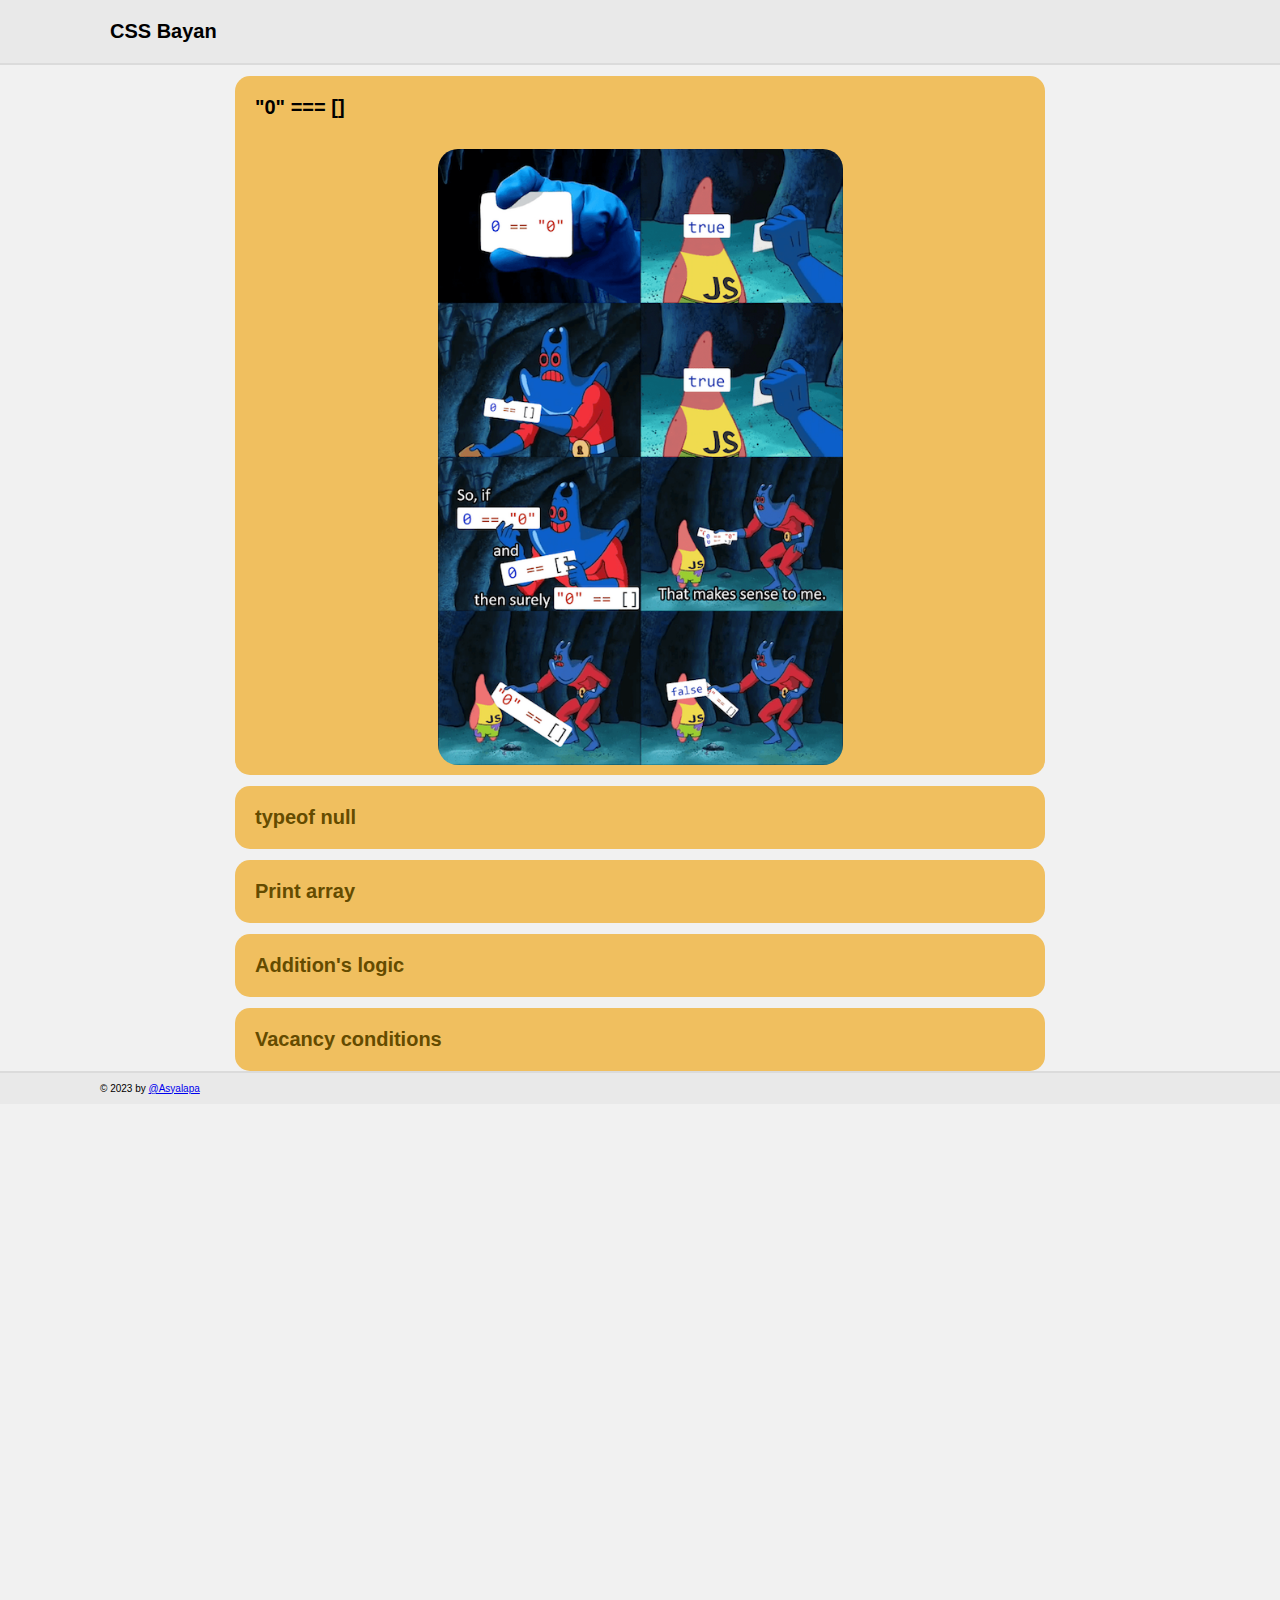
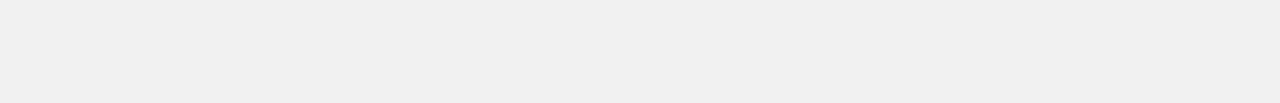
<file: cssBayan/index.html>
<!DOCTYPE html>
<html lang="en">

<head>
    <meta charset="UTF-8">
    <meta http-equiv="X-UA-Compatible" content="IE=edge">
    <meta name="viewport" content="width=device-width, initial-scale=1.0">
    <title>CSS Bayan</title>
    <link rel="stylesheet" href="style.css">
    <link rel="shortcut icon" href="./img/im-fine.svg" type="image/x-icon">
    <link rel="stylesheet"
        href="https://fonts.googleapis.com/css2?family=Material+Symbols+Outlined:opsz,wght,FILL,GRAD@20..48,100..700,0..1,-50..200" />
</head>

<body>
    <header class="header">
        <div class="container">
            <h1 class="title">CSS Bayan</h1>
        </div>
    </header>
    <main class="main">
        <div class="container">
            <form class="accordion">
                    <input type="radio" name="bayan" id="mem_1" class="accordion__input" checked>
                    <label for="mem_1" class="accordion__title">
                        <h2 class="subtitle">"0" === []</h2>
                        <div class="accordion__box">
                            <img src="./img/01.png" alt="Mem 1" class="accordion__mem">
                        </div>
                    </label>
                    <input type="radio" name="bayan" id="mem_2" class="accordion__input">
                    <label for="mem_2" class="accordion__title">
                        <h2 class="subtitle">typeof null</h2>
                        <div class="accordion__box">
                            <img src="./img/02.webp" alt="Mem 2" class="accordion__mem">
                        </div>
                    </label>
                    <input type="radio" name="bayan" id="mem_3" class="accordion__input">
                    <label for="mem_3" class="accordion__title">
                        <h2 class="subtitle">Print array</h2>
                        <div class="accordion__box">
                            <img src="./img/03.webp" alt="Mem 3" class="accordion__mem">
                        </div>
                    </label>
                    <input type="radio" name="bayan" id="mem_4" class="accordion__input">
                    <label for="mem_4" class="accordion__title">
                        <h2 class="subtitle">Addition's logic</h2>
                        <div class="accordion__box">
                            <img src="./img/04.jpg" alt="Mem 4" class="accordion__mem">
                        </div>
                    </label>
                    <input type="radio" name="bayan" id="mem_5" class="accordion__input">
                    <label for="mem_5" class="accordion__title">
                        <h2 class="subtitle">Vacancy conditions</h2>
                        <div class="accordion__box">
                            <img src="./img/05.png" alt="Mem 5" class="accordion__mem">
                        </div>
                    </label>
            </form>
        </div>
    </main>
    <footer class="footer">
        <div class="container">
            <p class="footer__text">
                &#169; 2023 by <a href="#" class="link">@Asyalapa</a>
            </p>
        </div>
    </footer>
</body>
</html>
</file>
<file: cssBayan/style.css>
:root {
    --bg-color: #F1F1F1;
    --bg-section: #E9E9E9;
    --bg-color-label: #F0BF5F;
    --border-color: rgb(219, 219, 219);
    font-size: 10px;
}

*, 
*::before,
*::after {
    box-sizing: border-box;
}

body {
    display: flex;
    flex-direction: column;
    min-height: 100vh;
    margin: 0 auto;
    padding: 0;
    font-family: Arial, Helvetica, sans-serif;
    background: var(--bg-color);
}

::-webkit-scrollbar {
    width: .75rem;
    visibility: visible;
    background: rgba(255, 255, 255, 0.3);
}

.header {
    background-color: var(--bg-section);
    border-bottom: .2rem solid var(--border-color);
}

.container {
    max-width: 1080px;
    margin: 0 auto;
}

.main {
    flex-grow: 1;
}

.footer {
    flex-shrink: 0;
    background-color: var(--bg-section);
    border-top: .2rem solid var(--border-color);
}

.title {
    margin: 0;
    padding: 1em .5em;
    font-size: 1.5rem;
    font-weight: 700;
}

.accordion {
    width: 75%;
    margin: 0 auto;
}

.accordion__input {
    width: 0;
    height: 0;
    appearance: none;
}

.accordion__title {
    display: flex;
    flex-direction: column;
    width: 100%;
    border-radius: 1.5em;
    background-color: var(--bg-color-label);
    background-image: none;
    background-repeat: no-repeat;
    background-size: 4em;
    background-position: right 2em top 1em;
    color:rgb(100, 75, 0);
    cursor: pointer;
    transition: background-image .3s ease-in, color .3s ease-in;
}

.accordion__input:checked + .accordion__title {
    color: black;
}

.subtitle {
    margin: 0;
    padding: 1em 1em;
    font-size: 1rem;
    font-weight: 700;
}

.accordion__box {
    visibility: hidden;
    padding: 0;
    opacity: 0;
    height: 0;
}

.accordion__input:checked + .accordion__title > .accordion__box {
    visibility: visible;
    padding: 1em 0;
    opacity: 1;
    height: auto;
    transition: visibility .5s ease-in, opacity .5s ease-in;
}

.accordion__mem {
    display: flex;
    margin: 0 auto;
    width: 50%;
    border-radius: 2em;
}

@media (min-width: 769px) {
    .title {
        font-size: 2rem;
    }

    .subtitle {
        font-size: 1.5rem;
    }
    
}

@media (min-width: 1024px) {

    .title {
        font-size: 2r5m;
    }

    .subtitle {
        font-size: 2rem;
    }
    
    .accordion:hover > .accordion__title {
        color: black;
        background-image: url('./img/toggle_off_FILL0_wght400_GRAD0_opsz48.svg');
    }

    .accordion:hover > .accordion__title:hover,
    .accordion:hover > .accordion__input:checked + .accordion__title {
        color: black;
        background-image: url('./img/toggle_on_FILL0_wght400_GRAD0_opsz48.svg');
    }

    .accordion__title:hover > .accordion__box {
        visibility: visible;
        padding: 1em 0;
        opacity: 1;
        height: auto;
        transition: visibility .5s ease-in, opacity .5s ease-in;
    }
}
</file>
